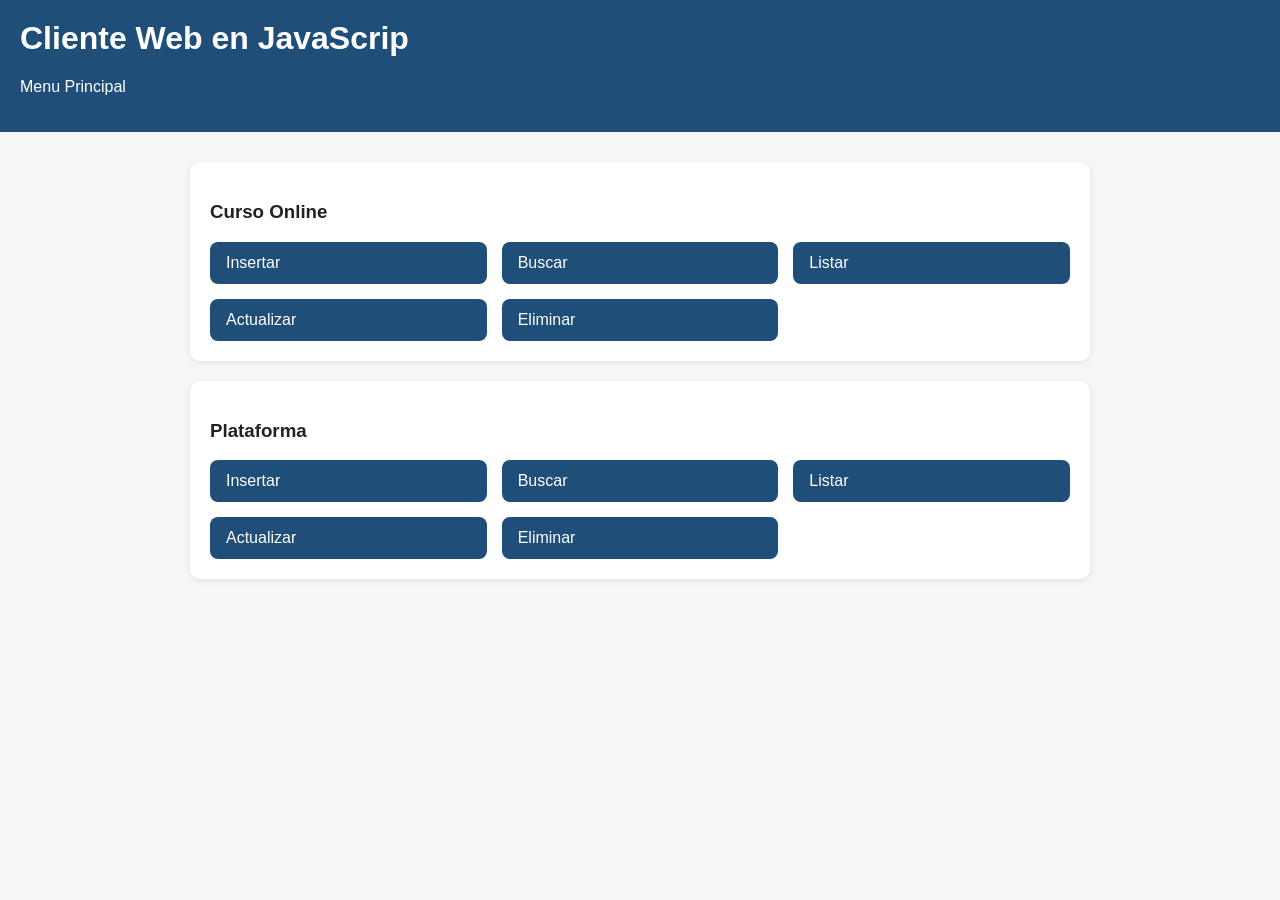
<file: CLIENTE_JS/index.html>
<!DOCTYPE html>
<html lang="es">
<head>
  <meta charset="UTF-8" />
  <title>Cliente Web - Cursos</title>
  <link rel="stylesheet" href="css/styles.css" />
</head>
<body>
  <header>
    <h1>Cliente Web en JavaScrip</h1>
    <p>Menu Principal</p>
  </header>

  <main>
    <div class="co">
      <h3>Curso Online</h3>
      <div class="menu">
        <a href="insertar-curso.html">Insertar</a>
        <a href="buscar-curso.html">Buscar</a>
        <a href="listar-cursos.html">Listar</a>
        <a href="actualizar-curso.html">Actualizar</a>
        <a href="eliminar-curso.html">Eliminar</a>
      </div>
    </div>

    <div class="pp">
      <h3>Plataforma</h3>
      <div class="menu">
        <a href="insertar-plataforma.html">Insertar</a>
        <a href="buscar-plataforma.html">Buscar</a>
        <a href="listar-plataforma.html">Listar</a>
        <a href="actualizar-plataforma.html">Actualizar</a>
        <a href="eliminar-plataforma.html">Eliminar</a>
      </div>
    </div>

  </main>
</body>
</html>
</file>
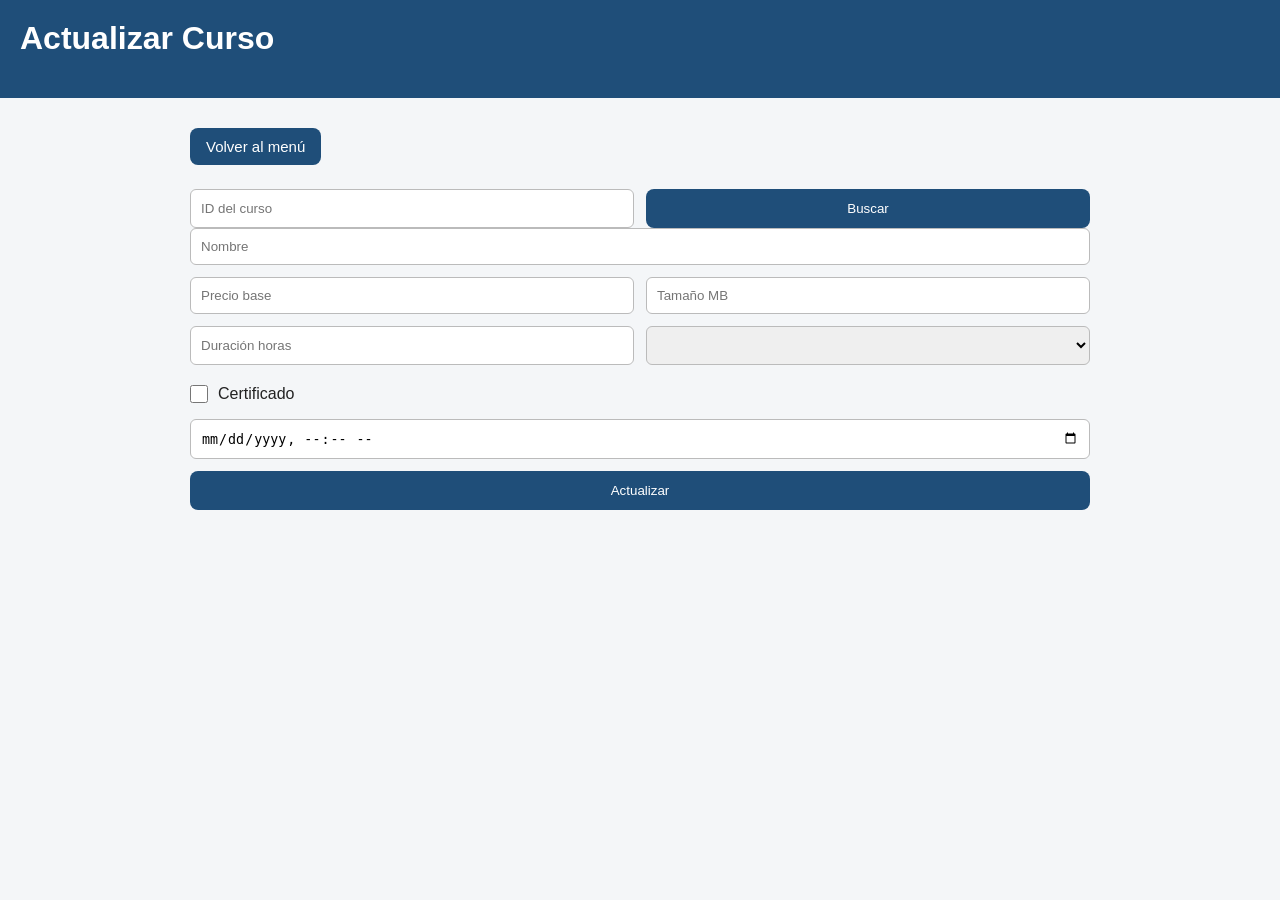
<file: CLIENTE_JS/actualizar-curso.html>
<!DOCTYPE html>
<html lang="es">

<head>
    <meta charset="UTF-8" />
    <title>Actualizar Curso</title>
    <link rel="stylesheet" href="css/styles.css" />
</head>

<body>
    <header>
        <h1>Actualizar Curso</h1>
    </header>
    <main>
        <div class="page-actions">
            <a class="page-link" href="index.html">Volver al menú</a>
        </div>


        <div class="row">
            <input id="idBuscar" type="number" placeholder="ID del curso" />
            <button id="btnBuscar">Buscar</button>
        </div>

        <form id="formActualizar">
            <input id="nombre" type="text" placeholder="Nombre" required />
            <div class="row">
                <input id="precioBase" type="number" step="0.01" placeholder="Precio base" required />
                <input id="tamanoMB" type="number" step="0.01" placeholder="Tamaño MB" required />
            </div>
            <div class="row">
                <input id="duracionHoras" type="number" placeholder="Duración horas" required />
                <select id="plataforma"></select>
            </div>
            <label class="checkbox-row">
                <input id="certificado" type="checkbox" />
                <span>Certificado</span>
            </label>

            <input id="fechaCertificado" type="datetime-local" />
            <button type="submit">Actualizar</button>
        </form>

        <p id="mensaje" class="message"></p>
    </main>

    <script src="js/api.js"></script>
    <script>
        let plataformasCache = [];

        async function cargarPlataformas() {
            const plataformas = await listarPlataformas();
            plataformasCache = plataformas || [];
            const select = document.getElementById("plataforma");

            select.innerHTML = plataformasCache.map(p =>
                `<option value="${p.id}">${p.nombre}</option>`
            ).join("");
        }

        document.getElementById("btnBuscar").addEventListener("click", async () => {
            try {
                const curso = await buscarCursoPorId(document.getElementById("idBuscar").value);
                document.getElementById("nombre").value = curso.nombre;
                document.getElementById("precioBase").value = curso.precioBase;
                document.getElementById("tamanoMB").value = curso.tamanoMB;
                document.getElementById("duracionHoras").value = curso.duracionHoras;
                document.getElementById("certificado").checked = curso.certificado;

                if (curso.fechaCertificado) {
                    document.getElementById("fechaCertificado").value =
                        curso.fechaCertificado.replace(" ", "T").slice(0, 16);
                }

                if (curso.plataformaProveedora) {
                    document.getElementById("plataforma").value = curso.plataformaProveedora.id;
                }
            } catch (error) {
                document.getElementById("mensaje").textContent = error.message;
            }
        });

        document.getElementById("formActualizar").addEventListener("submit", async (e) => {
            e.preventDefault();
            const mensaje = document.getElementById("mensaje");

            try {
                const id = document.getElementById("idBuscar").value;
                const plataformaId = parseInt(document.getElementById("plataforma").value, 10);
                const plataformaSeleccionada = plataformasCache.find(p => p.id === plataformaId);

                if (!plataformaSeleccionada) {
                    mensaje.textContent = "La plataforma seleccionada no es válida.";
                    return;
                }

                const fechaInput = document.getElementById("fechaCertificado").value;

                const curso = {
                    id: parseInt(id, 10),
                    nombre: document.getElementById("nombre").value,
                    precioBase: parseFloat(document.getElementById("precioBase").value),
                    tamanoMB: parseFloat(document.getElementById("tamanoMB").value),
                    duracionHoras: parseInt(document.getElementById("duracionHoras").value, 10),
                    certificado: document.getElementById("certificado").checked,
                    fechaCertificado: document.getElementById("certificado").checked && fechaInput
                        ? fechaInput.replace("T", " ") + ":00"
                        : null,
                    plataformaProveedora: {
                        id: plataformaSeleccionada.id,
                        nombre: plataformaSeleccionada.nombre,
                        url: plataformaSeleccionada.url,
                        costoSuscripcion: plataformaSeleccionada.costoSuscripcion,
                        soporte24Horas: plataformaSeleccionada.soporte24Horas,
                        fechaFundacion: plataformaSeleccionada.fechaFundacion
                    }
                };

                await actualizarCurso(id, curso);
                mensaje.textContent = "Curso actualizado correctamente";
            } catch (error) {
                mensaje.textContent = error.message;
            }
        });

        cargarPlataformas();
    </script>

</body>

</html>
</file>
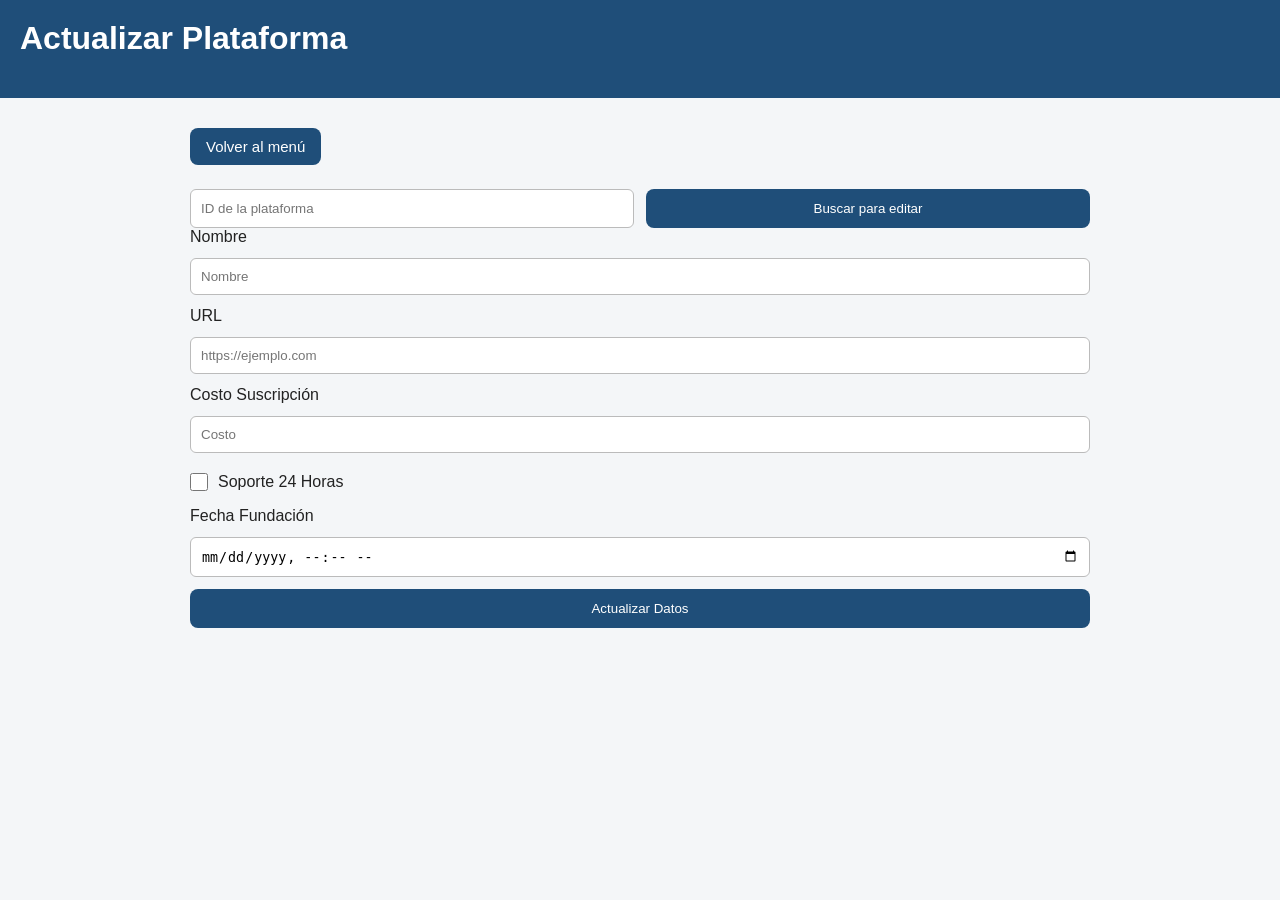
<file: CLIENTE_JS/actualizar-plataforma.html>
<!DOCTYPE html>
<html lang="es">

<head>
    <meta charset="UTF-8" />
    <title>Actualizar Plataforma</title>
    <link rel="stylesheet" href="css/styles.css" />
</head>

<body>
    <header>
        <h1>Actualizar Plataforma</h1>
    </header>
    <main>
        <div class="page-actions">
            <a class="page-link" href="index.html">Volver al menú</a>
        </div>


        <div class="row">
            <input id="idBuscar" type="number" placeholder="ID de la plataforma" />
            <button id="btnBuscar">Buscar para editar</button>
        </div>

        <form id="formActualizar">
            <label for="nombre">Nombre</label>
            <input id="nombre" type="text" placeholder="Nombre" required />

            <label for="url">URL</label>
            <input id="url" type="url" placeholder="https://ejemplo.com" required />

            <label for="costoSuscripcion">Costo Suscripción</label>
            <input id="costoSuscripcion" type="number" step="0.01" placeholder="Costo" required />

            <label class="checkbox-row">
                <input id="soporte24Horas" type="checkbox" />
                <span>Soporte 24 Horas</span>
            </label>


            <label for="fechaFundacion">Fecha Fundación</label>
            <input id="fechaFundacion" type="datetime-local" />

            <button type="submit">Actualizar Datos</button>
        </form>

        <p id="mensaje" class="message"></p>
    </main>

    <script src="js/api.js"></script>
    <script>
        // 1. BUSCAR Y RELLENAR EL FORMULARIO
        document.getElementById("btnBuscar").addEventListener("click", async () => {
            const id = document.getElementById("idBuscar").value;
            const mensaje = document.getElementById("mensaje");

            if (!id) return;

            try {
                const p = await buscarPlataformaPorId(id);

                document.getElementById("nombre").value = p.nombre;
                document.getElementById("url").value = p.url;
                document.getElementById("costoSuscripcion").value = p.costoSuscripcion;
                // Manejar NUMBER(1) como booleano para el checkbox
                document.getElementById("soporte24Horas").checked = (p.soporte24Horas === 1 || p.soporte24Horas === true);

                if (p.fechaFundacion) {
                    // Formatear para el input datetime-local (YYYY-MM-DDTHH:MM)
                    document.getElementById("fechaFundacion").value =
                        p.fechaFundacion.replace(" ", "T").slice(0, 16);
                }

                mensaje.textContent = "Datos cargados. Puede editar.";
                mensaje.style.color = "blue";
            } catch (error) {
                mensaje.textContent = "Error: " + error.message;
                mensaje.style.color = "red";
            }
        });

        // 2. ENVIAR ACTUALIZACIÓN
        document.getElementById("formActualizar").addEventListener("submit", async (e) => {
            e.preventDefault();
            const mensaje = document.getElementById("mensaje");
            const id = document.getElementById("idBuscar").value;

            try {
                const fechaInput = document.getElementById("fechaFundacion").value;

                const plataforma = {
                    id: parseInt(id, 10),
                    nombre: document.getElementById("nombre").value,
                    url: document.getElementById("url").value,
                    costoSuscripcion: parseFloat(document.getElementById("costoSuscripcion").value),
                    soporte24Horas: document.getElementById("soporte24Horas").checked ? 1 : 0,
                    fechaFundacion: fechaInput ? fechaInput.replace("T", " ") + ":00" : null
                };

                await actualizarPlataforma(id, plataforma);
                mensaje.textContent = "Plataforma actualizada correctamente";
                mensaje.style.color = "green";
            } catch (error) {
                mensaje.textContent = "Error al actualizar: " + error.message;
                mensaje.style.color = "red";
            }
        });
    </script>
</body>

</html>
</file>
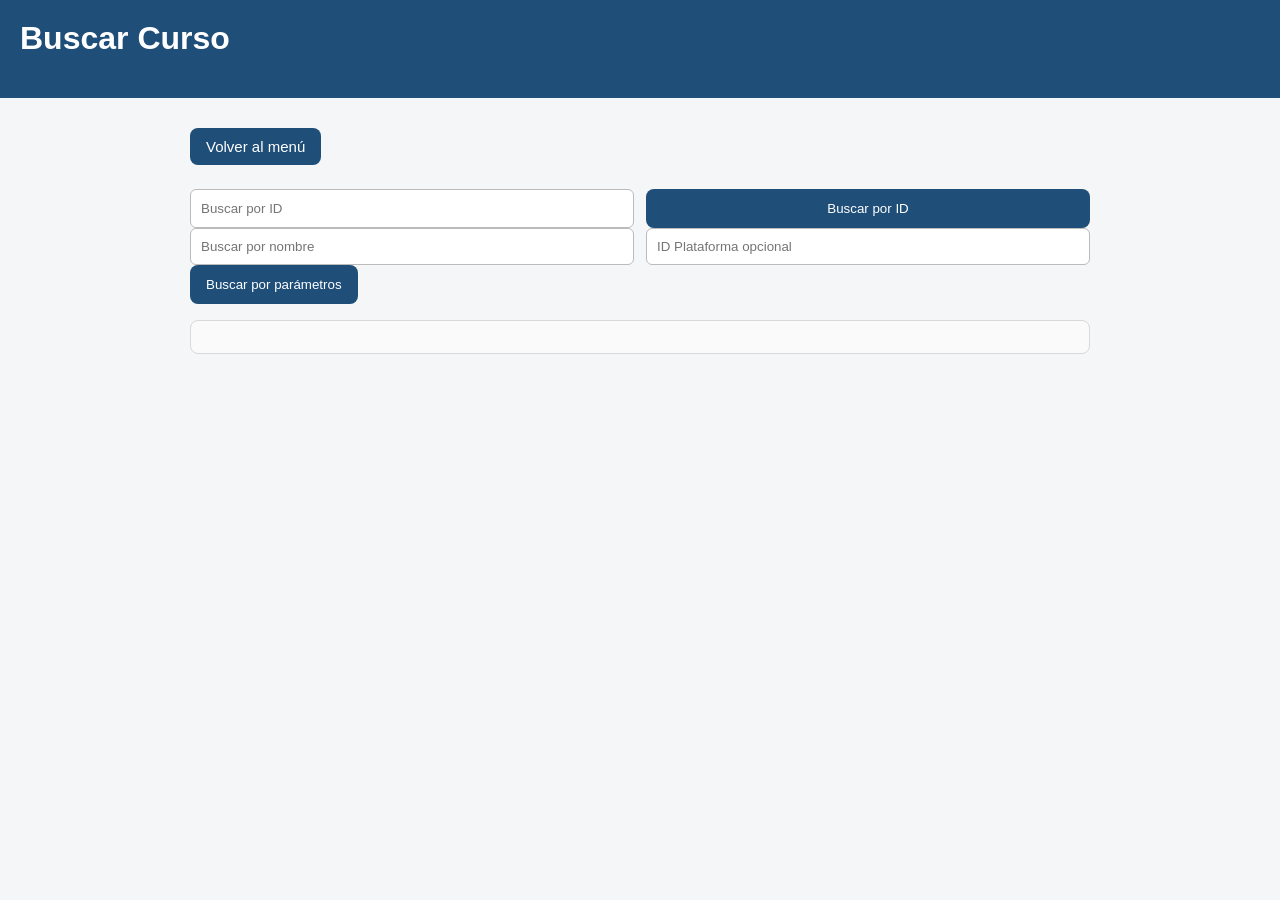
<file: CLIENTE_JS/buscar-curso.html>
<!DOCTYPE html>
<html lang="es">

<head>
  <meta charset="UTF-8" />
  <title>Buscar Curso</title>
  <link rel="stylesheet" href="css/styles.css" />
</head>

<body>
  <header>
    <h1>Buscar Curso</h1>
  </header>
  <main>
    <div class="page-actions">
      <a class="page-link" href="index.html">Volver al menú</a>
    </div>


    <div class="row">
      <input id="idBuscar" type="number" placeholder="Buscar por ID" />
      <button id="btnBuscarId">Buscar por ID</button>
    </div>

    <div class="row">
      <input id="nombreBuscar" type="text" placeholder="Buscar por nombre" />
      <input id="idPlataformaBuscar" type="number" placeholder="ID Plataforma opcional" />
    </div>
    <button id="btnBuscarParametros">Buscar por parámetros</button>

    <div id="resultado" class="card"></div>
  </main>

  <script src="js/api.js"></script>
  <script>
    function renderCurso(curso) {
      document.getElementById("resultado").innerHTML = `
        <h3>Curso encontrado</h3>
        <p><strong>ID:</strong> ${curso.id}</p>
        <p><strong>Nombre:</strong> ${curso.nombre}</p>
        <p><strong>Precio:</strong> ${curso.precioBase}</p>
        <p><strong>Tamaño:</strong> ${curso.tamanoMB}</p>
        <p><strong>Duración:</strong> ${curso.duracionHoras}</p>
        <p><strong>Certificado:</strong> ${curso.certificado ? "Sí" : "No"}</p>
        <p><strong>Fecha Certificado:</strong> ${curso.fechaCertificado ?? "Sin fecha"}</p>
        <p><strong>Plataforma:</strong> ${curso.plataformaProveedora ? curso.plataformaProveedora.nombre : "Sin plataforma"}</p>
      `;
    }

    document.getElementById("btnBuscarId").addEventListener("click", async () => {
      try {
        const curso = await buscarCursoPorId(document.getElementById("idBuscar").value);
        renderCurso(curso);
      } catch (error) {
        document.getElementById("resultado").textContent = error.message;
      }
    });

    document.getElementById("btnBuscarParametros").addEventListener("click", async () => {
      try {
        const nombre = document.getElementById("nombreBuscar").value;
        const idPlataforma = document.getElementById("idPlataformaBuscar").value;
        const curso = await buscarCursoPorParametros(nombre, idPlataforma);
        renderCurso(curso);
      } catch (error) {
        document.getElementById("resultado").textContent = error.message;
      }
    });
  </script>
</body>

</html>
</file>
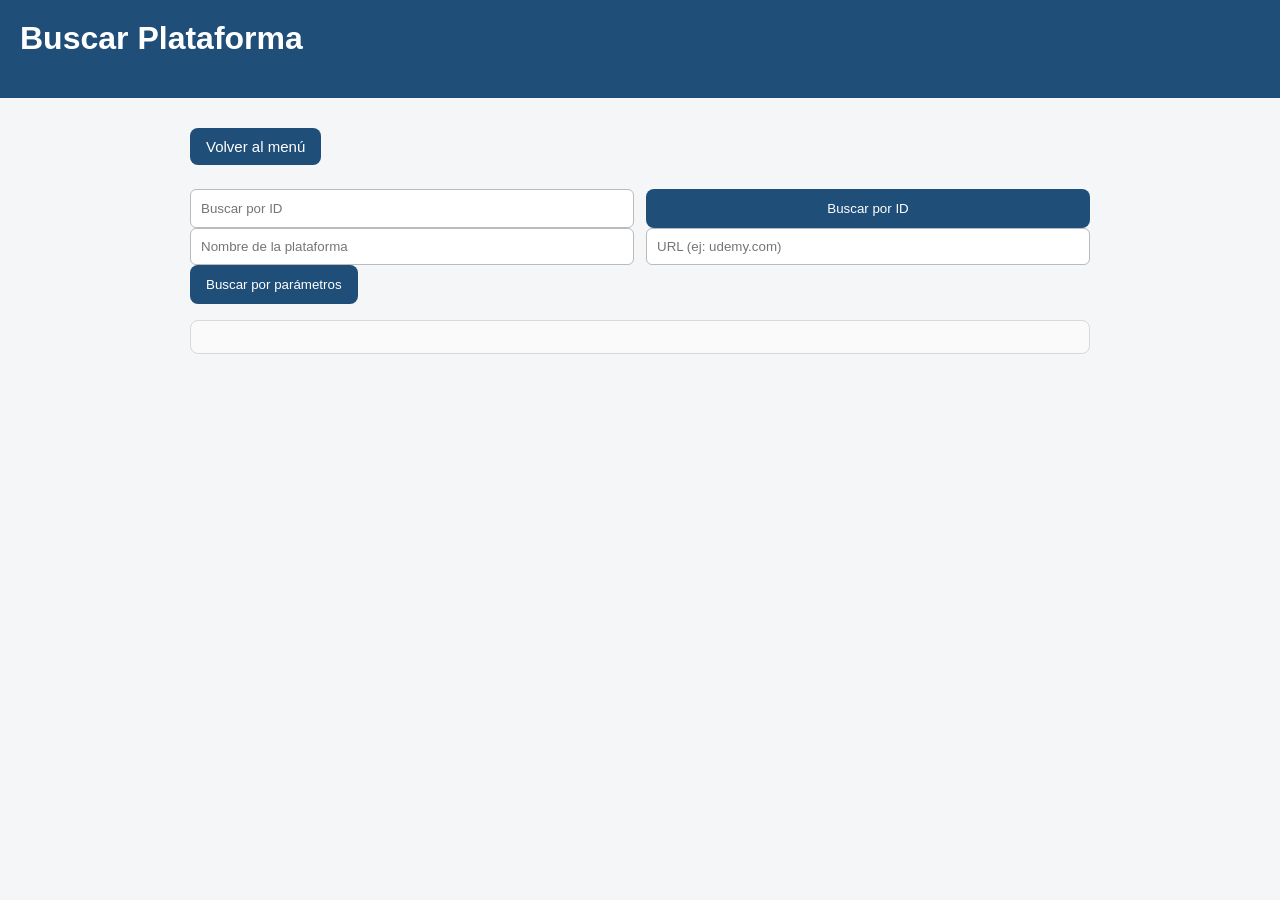
<file: CLIENTE_JS/buscar-plataforma.html>
<!DOCTYPE html>
<html lang="es">

<head>
    <meta charset="UTF-8" />
    <title>Buscar Plataforma</title>
    <link rel="stylesheet" href="css/styles.css" />
</head>

<body>
    <header>
        <h1>Buscar Plataforma</h1>
    </header>
    <main>
        <div class="page-actions">
            <a class="page-link" href="index.html">Volver al menú</a>
        </div>


        <div class="row">
            <input id="idBuscar" type="number" placeholder="Buscar por ID" />
            <button id="btnBuscarId">Buscar por ID</button>
        </div>

        <div class="row">
            <input id="nombreBuscar" type="text" placeholder="Nombre de la plataforma" />
            <input id="urlBuscar" type="text" placeholder="URL (ej: udemy.com)" />
        </div>
        <button id="btnBuscarParametros">Buscar por parámetros</button>

        <div id="resultado" class="card"></div>
    </main>

    <script src="js/api.js"></script>
    <script>
        // Función para pintar la plataforma en pantalla
        function renderPlataforma(plataforma) {
            // Manejamos el formateo del soporte 24 horas (puede ser boolean o 1/0)
            const tieneSoporte = (plataforma.soporte24Horas === 1 || plataforma.soporte24Horas === true) ? "Sí" : "No";

            document.getElementById("resultado").innerHTML = `
                <h3>Plataforma Encontrada</h3>
                <p><strong>ID:</strong> ${plataforma.id}</p>
                <p><strong>Nombre:</strong> ${plataforma.nombre}</p>
                <p><strong>URL:</strong> <a href="${plataforma.url}" target="_blank">${plataforma.url}</a></p>
                <p><strong>Costo Suscripción:</strong> $${plataforma.costoSuscripcion.toFixed(2)}</p>
                <p><strong>Soporte 24 Horas:</strong> ${tieneSoporte}</p>
                <p><strong>Fecha Fundación:</strong> ${plataforma.fechaFundacion ?? "Sin registrar"}</p>
            `;
        }

        // Evento para buscar por ID
        document.getElementById("btnBuscarId").addEventListener("click", async () => {
            const idVal = document.getElementById("idBuscar").value;
            const resultadoDiv = document.getElementById("resultado");

            if (!idVal) {
                resultadoDiv.textContent = "Por favor, ingresa un ID válido.";
                return;
            }

            try {
                const plataforma = await buscarPlataformaPorId(idVal);
                renderPlataforma(plataforma);
            } catch (error) {
                resultadoDiv.textContent = error.message;
            }
        });

        // Evento para buscar por parámetros (Nombre y URL)
        document.getElementById("btnBuscarParametros").addEventListener("click", async () => {
            const nombre = document.getElementById("nombreBuscar").value;
            const url = document.getElementById("urlBuscar").value;
            const resultadoDiv = document.getElementById("resultado");

            try {
                const plataforma = await buscarPlataformaPorParametros(nombre, url);
                renderPlataforma(plataforma);
            } catch (error) {
                resultadoDiv.textContent = error.message;
            }
        });
    </script>
</body>

</html>
</file>
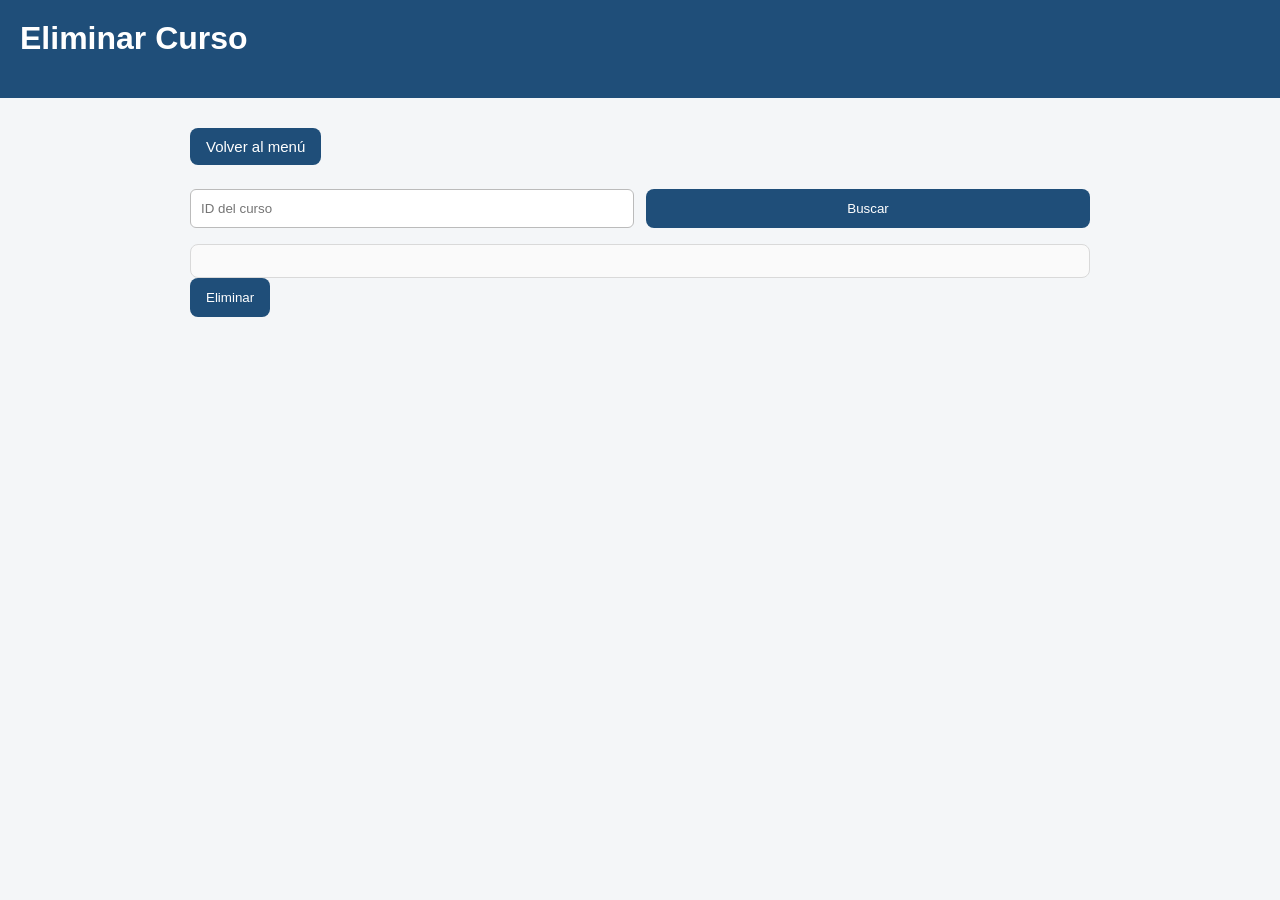
<file: CLIENTE_JS/eliminar-curso.html>
<!DOCTYPE html>
<html lang="es">

<head>
  <meta charset="UTF-8" />
  <title>Eliminar Curso</title>
  <link rel="stylesheet" href="css/styles.css" />
</head>

<body>
  <header>
    <h1>Eliminar Curso</h1>
  </header>
  <main>
    <div class="page-actions">
      <a class="page-link" href="index.html">Volver al menú</a>
    </div>


    <div class="row">
      <input id="idBuscar" type="number" placeholder="ID del curso" />
      <button id="btnBuscar">Buscar</button>
    </div>

    <div id="resultado" class="card"></div>
    <button id="btnEliminar">Eliminar</button>
    <p id="mensaje" class="message"></p>
  </main>

  <script src="js/api.js"></script>
  <script>
    let cursoActual = null;

    function renderCurso(curso) {
      document.getElementById("resultado").innerHTML = `
        <h3>Curso a eliminar</h3>
        <p><strong>ID:</strong> ${curso.id}</p>
        <p><strong>Nombre:</strong> ${curso.nombre}</p>
        <p><strong>Precio:</strong> ${curso.precioBase}</p>
        <p><strong>Tamaño:</strong> ${curso.tamanoMB}</p>
        <p><strong>Duración:</strong> ${curso.duracionHoras}</p>
        <p><strong>Certificado:</strong> ${curso.certificado ? "Sí" : "No"}</p>
        <p><strong>Fecha Certificado:</strong> ${curso.fechaCertificado ?? "Sin fecha"}</p>
        <p><strong>Plataforma:</strong> ${curso.plataformaProveedora ? curso.plataformaProveedora.nombre : "Sin plataforma"}</p>
      `;
    }

    document.getElementById("btnBuscar").addEventListener("click", async () => {
      try {
        cursoActual = await buscarCursoPorId(document.getElementById("idBuscar").value);
        renderCurso(cursoActual);
      } catch (error) {
        document.getElementById("mensaje").textContent = error.message;
      }
    });

    document.getElementById("btnEliminar").addEventListener("click", async () => {
      try {
        if (!cursoActual) {
          document.getElementById("mensaje").textContent = "Primero debes buscar un curso";
          return;
        }

        await eliminarCurso(cursoActual.id);
        document.getElementById("mensaje").textContent = "Curso eliminado correctamente";
        document.getElementById("resultado").innerHTML = "";
        cursoActual = null;
      } catch (error) {
        document.getElementById("mensaje").textContent = error.message;
      }
    });
  </script>
</body>

</html>
</file>
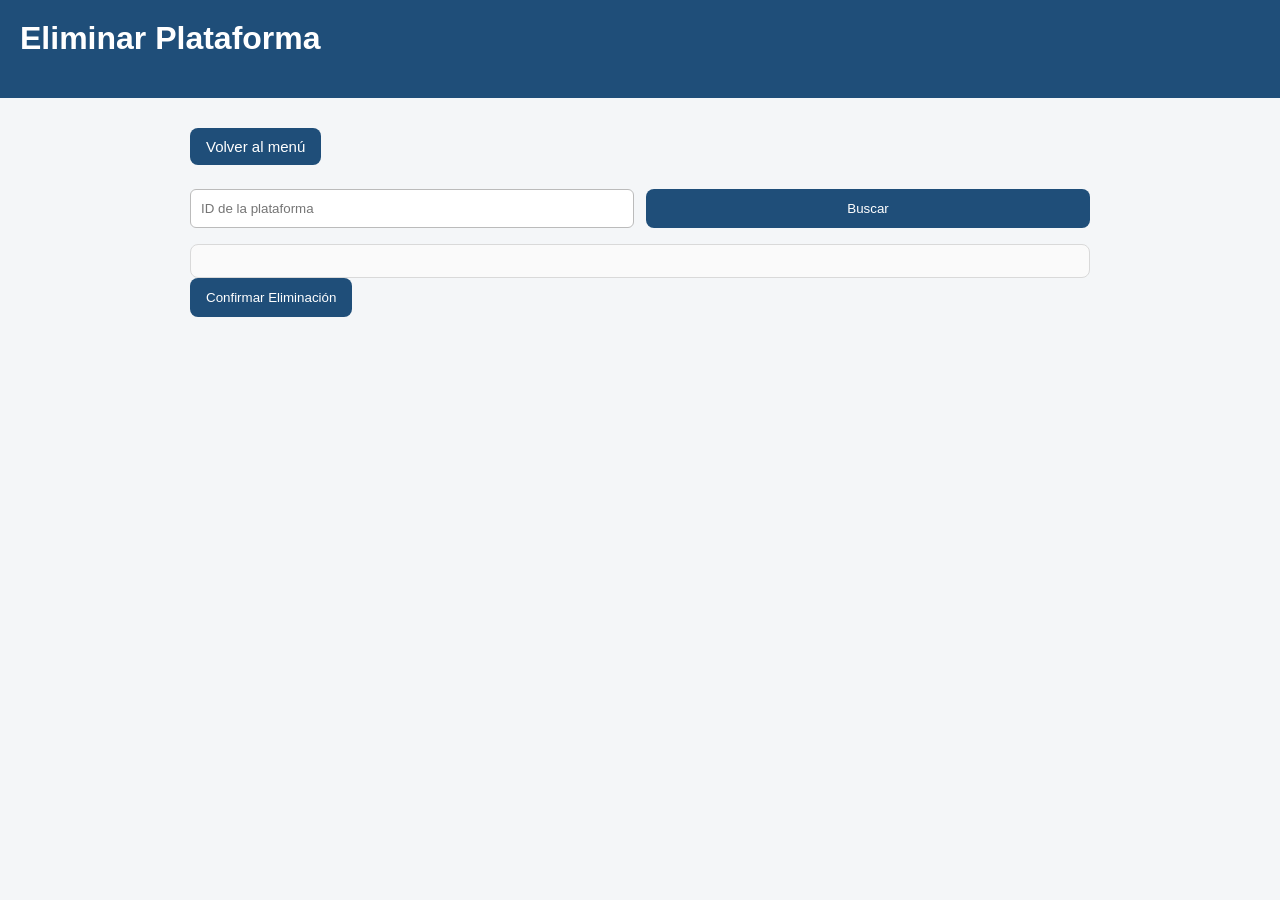
<file: CLIENTE_JS/eliminar-plataforma.html>
<!DOCTYPE html>
<html lang="es">

<head>
  <meta charset="UTF-8" />
  <title>Eliminar Plataforma</title>
  <link rel="stylesheet" href="css/styles.css" />
</head>

<body>
  <header>
    <h1>Eliminar Plataforma</h1>
  </header>
  <main>
    <div class="page-actions">
      <a class="page-link" href="index.html">Volver al menú</a>
    </div>


    <div class="row">
      <input id="idBuscar" type="number" placeholder="ID de la plataforma" />
      <button id="btnBuscar">Buscar</button>
    </div>

    <div id="resultado" class="card"></div>

    <button id="btnEliminar">
      Confirmar Eliminación
    </button>

    <p id="mensaje" class="message"></p>
  </main>

  <script src="js/api.js"></script>
  <script>
    let plataformaActual = null;

    function renderPlataforma(p) {
      const soporte = (p.soporte24Horas === 1 || p.soporte24Horas === true) ? "Sí" : "No";

      document.getElementById("resultado").innerHTML = `
        <h3 style="color: #d9534f;">Plataforma a eliminar</h3>
        <p><strong>ID:</strong> ${p.id}</p>
        <p><strong>Nombre:</strong> ${p.nombre}</p>
        <p><strong>URL:</strong> ${p.url}</p>
        <p><strong>Costo:</strong> $${p.costoSuscripcion}</p>
        <p><strong>Soporte 24h:</strong> ${soporte}</p>
      `;
      document.getElementById("btnEliminar").style.display = "block";
    }

    document.getElementById("btnBuscar").addEventListener("click", async () => {
      const id = document.getElementById("idBuscar").value;
      const mensaje = document.getElementById("mensaje");
      mensaje.textContent = "";

      try {
        plataformaActual = await buscarPlataformaPorId(id);
        renderPlataforma(plataformaActual);
      } catch (error) {
        mensaje.textContent = error.message;
        document.getElementById("resultado").innerHTML = "";
        document.getElementById("btnEliminar").style.display = "none";
      }
    });

    document.getElementById("btnEliminar").addEventListener("click", async () => {
      const mensaje = document.getElementById("mensaje");

      try {
        if (!plataformaActual) {
          mensaje.textContent = "Primero debes buscar una plataforma";
          return;
        }

        if (confirm(`¿Estás seguro de que deseas eliminar la plataforma "${plataformaActual.nombre}"?`)) {
          await eliminarPlataforma(plataformaActual.id);
          mensaje.textContent = "Plataforma eliminada correctamente";
          mensaje.style.color = "green";

          // Limpiar vista
          document.getElementById("resultado").innerHTML = "";
          document.getElementById("btnEliminar").style.display = "none";
          document.getElementById("idBuscar").value = "";
          plataformaActual = null;
        }
      } catch (error) {
        mensaje.textContent = "Error: " + error.message;
        mensaje.style.color = "black";
      }
    });
  </script>
</body>

</html>
</file>
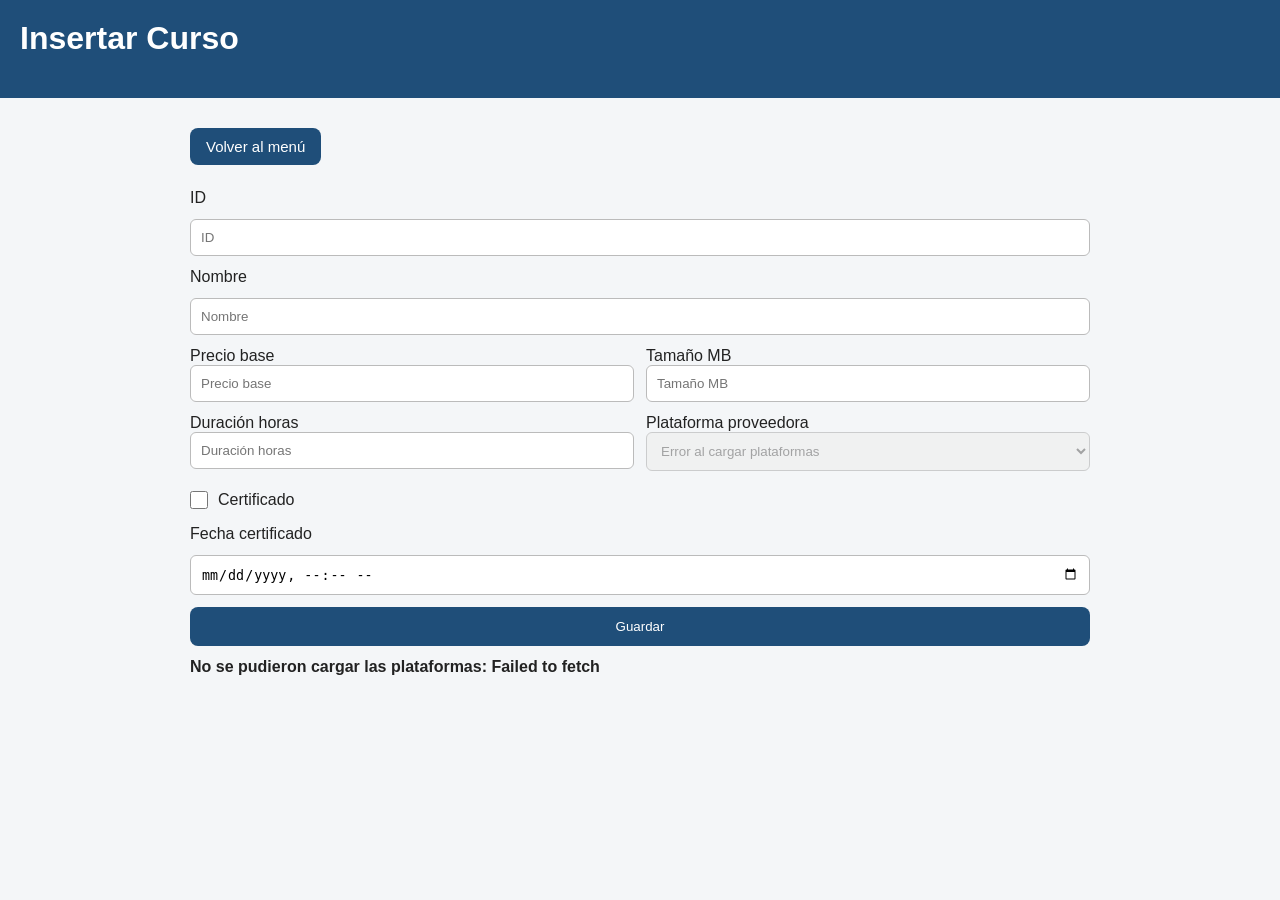
<file: CLIENTE_JS/insertar-curso.html>
<!DOCTYPE html>
<html lang="es">

<head>
    <meta charset="UTF-8" />
    <title>Insertar Curso</title>
    <link rel="stylesheet" href="css/styles.css" />
</head>

<body>
    <header>
        <h1>Insertar Curso</h1>
    </header>
    <main>
        <div class="page-actions">
            <a class="page-link" href="index.html">Volver al menú</a>
        </div>


        <form id="formInsertar">
            <label for="id">ID</label>
            <input id="id" type="number" placeholder="ID" required />

            <label for="nombre">Nombre</label>
            <input id="nombre" type="text" placeholder="Nombre" required />

            <div class="row">
                <div>
                    <label for="precioBase">Precio base</label>
                    <input id="precioBase" type="number" step="0.01" placeholder="Precio base" required />
                </div>
                <div>
                    <label for="tamanoMB">Tamaño MB</label>
                    <input id="tamanoMB" type="number" step="0.01" placeholder="Tamaño MB" required />
                </div>
            </div>

            <div class="row">
                <div>
                    <label for="duracionHoras">Duración horas</label>
                    <input id="duracionHoras" type="number" placeholder="Duración horas" required />
                </div>
                <div>
                    <label for="plataforma">Plataforma proveedora</label>
                    <select id="plataforma" required></select>
                </div>
            </div>

            <label class="checkbox-row">
                <input id="certificado" type="checkbox" />
                <span>Certificado</span>
            </label>


            <label for="fechaCertificado">Fecha certificado</label>
            <input id="fechaCertificado" type="datetime-local" />

            <button type="submit">Guardar</button>
        </form>


        <p id="mensaje" class="message"></p>
    </main>

    <script src="js/api.js"></script>
    <script>
        let plataformasCache = [];

        async function cargarPlataformas() {
            const select = document.getElementById("plataforma");
            const mensaje = document.getElementById("mensaje");

            try {
                const plataformas = await listarPlataformas();
                plataformasCache = plataformas || [];

                if (!plataformasCache.length) {
                    select.innerHTML = `<option value="">No hay plataformas registradas</option>`;
                    select.disabled = true;
                    mensaje.textContent = "Primero debes registrar al menos una plataforma en el servidor.";
                    return;
                }

                select.disabled = false;
                select.innerHTML = plataformasCache.map(p =>
                    `<option value="${p.id}">${p.nombre}</option>`
                ).join("");
            } catch (error) {
                select.innerHTML = `<option value="">Error al cargar plataformas</option>`;
                select.disabled = true;
                mensaje.textContent = "No se pudieron cargar las plataformas: " + error.message;
            }
        }

        document.getElementById("formInsertar").addEventListener("submit", async (e) => {
            e.preventDefault();
            const mensaje = document.getElementById("mensaje");

            try {
                const select = document.getElementById("plataforma");

                if (select.disabled || !select.value) {
                    mensaje.textContent = "No hay plataformas disponibles para asociar al curso.";
                    return;
                }

                const plataformaId = parseInt(select.value, 10);
                const plataformaSeleccionada = plataformasCache.find(p => p.id === plataformaId);

                if (!plataformaSeleccionada) {
                    mensaje.textContent = "La plataforma seleccionada no es válida.";
                    return;
                }

                const fechaInput = document.getElementById("fechaCertificado").value;

                const curso = {
                    id: parseInt(document.getElementById("id").value, 10),
                    nombre: document.getElementById("nombre").value,
                    precioBase: parseFloat(document.getElementById("precioBase").value),
                    tamanoMB: parseFloat(document.getElementById("tamanoMB").value),
                    duracionHoras: parseInt(document.getElementById("duracionHoras").value, 10),
                    certificado: document.getElementById("certificado").checked,
                    fechaCertificado: document.getElementById("certificado").checked && fechaInput
                        ? fechaInput.replace("T", " ") + ":00"
                        : null,
                    plataformaProveedora: {
                        id: plataformaSeleccionada.id,
                        nombre: plataformaSeleccionada.nombre,
                        url: plataformaSeleccionada.url,
                        costoSuscripcion: plataformaSeleccionada.costoSuscripcion,
                        soporte24Horas: plataformaSeleccionada.soporte24Horas,
                        fechaFundacion: plataformaSeleccionada.fechaFundacion
                    }
                };

                await insertarCurso(curso);
                mensaje.textContent = "Curso insertado correctamente";
                e.target.reset();
            } catch (error) {
                mensaje.textContent = error.message;
            }
        });

        cargarPlataformas();
    </script>


</body>

</html>
</file>
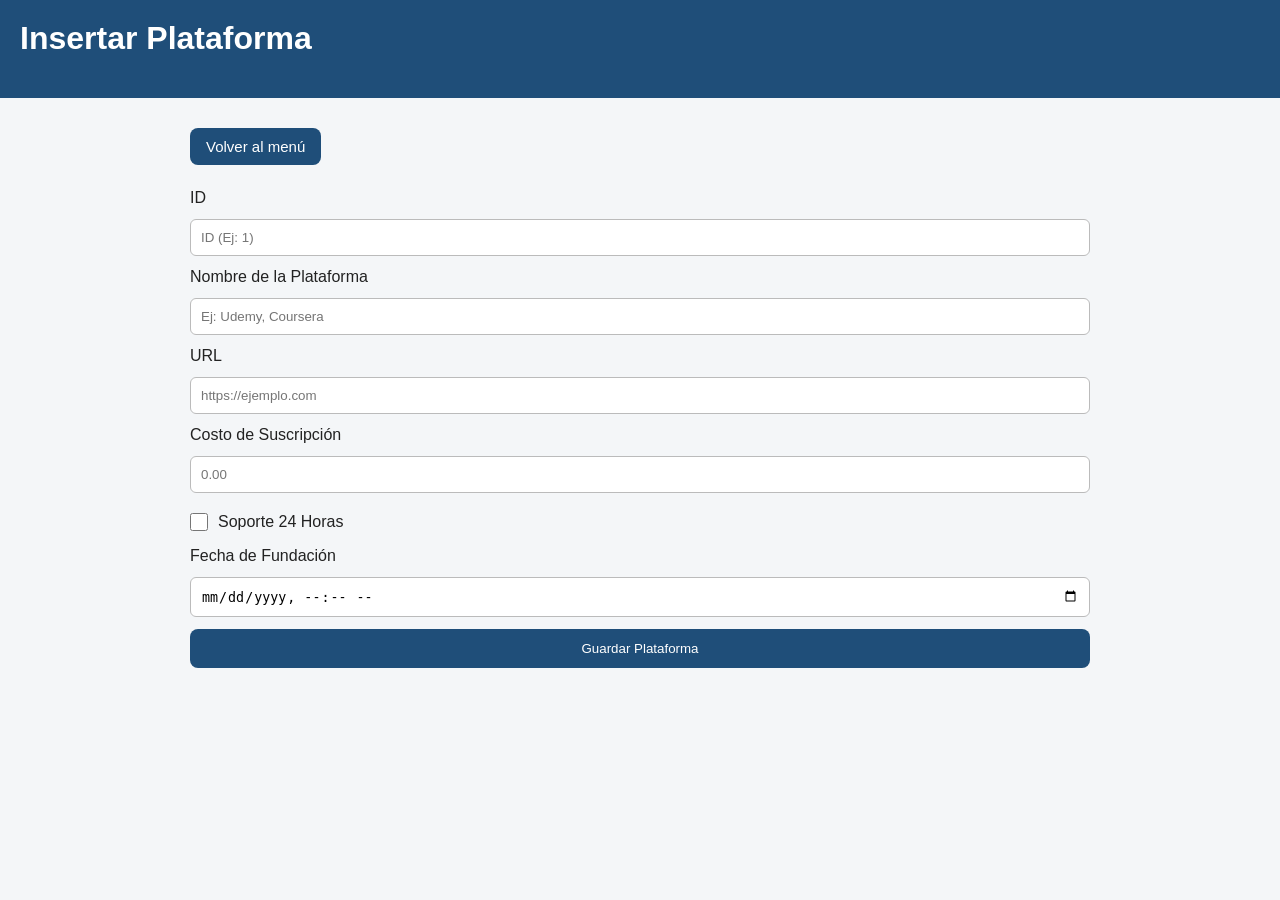
<file: CLIENTE_JS/insertar-plataforma.html>
<!DOCTYPE html>
<html lang="es">

<head>
    <meta charset="UTF-8" />
    <title>Insertar Plataforma</title>
    <link rel="stylesheet" href="css/styles.css" />
</head>

<body>
    <header>
        <h1>Insertar Plataforma</h1>
    </header>
    <main>
        <div class="page-actions">
            <a class="page-link" href="index.html">Volver al menú</a>
        </div>


        <form id="formPlataforma">
            <label for="id">ID</label>
            <input id="id" type="number" placeholder="ID (Ej: 1)" required />

            <label for="nombre">Nombre de la Plataforma</label>
            <input id="nombre" type="text" placeholder="Ej: Udemy, Coursera" required />

            <label for="url">URL</label>
            <input id="url" type="url" placeholder="https://ejemplo.com" required />

            <label for="costoSuscripcion">Costo de Suscripción</label>
            <input id="costoSuscripcion" type="number" step="0.01" placeholder="0.00" required />

            <label class="checkbox-row">
                <input id="soporte24Horas" type="checkbox" />
                <span>Soporte 24 Horas</span>
            </label>


            <label for="fechaFundacion">Fecha de Fundación</label>
            <input id="fechaFundacion" type="datetime-local" />

            <button type="submit">Guardar Plataforma</button>
        </form>

        <p id="mensaje" class="message"></p>
    </main>

    <script src="js/api.js"></script>
    <script>
        document.getElementById("formPlataforma").addEventListener("submit", async (e) => {
            e.preventDefault();
            const mensaje = document.getElementById("mensaje");

            try {
                const fechaInput = document.getElementById("fechaFundacion").value;

                // Construimos el objeto siguiendo el modelo de Java
                const plataforma = {
                    id: parseInt(document.getElementById("id").value, 10),
                    nombre: document.getElementById("nombre").value,
                    url: document.getElementById("url").value,
                    costoSuscripcion: parseFloat(document.getElementById("costoSuscripcion").value),
                    // En Oracle/Java el boolean se suele mapear a 1/0 o true/false
                    soporte24Horas: document.getElementById("soporte24Horas").checked ? 1 : 0,
                    // Formateo de fecha para el TIMESTAMP de Oracle
                    fechaFundacion: fechaInput ? fechaInput.replace("T", " ") + ":00" : null
                };

                // Llamada a la función del api.js
                await insertarPlataforma(plataforma);

                mensaje.textContent = "Plataforma insertada con éxito";
                mensaje.style.color = "green";
                e.target.reset();
            } catch (error) {
                mensaje.textContent = "Error: " + error.message;
                mensaje.style.color = "red";
            }
        });
    </script>
</body>

</html>
</file>
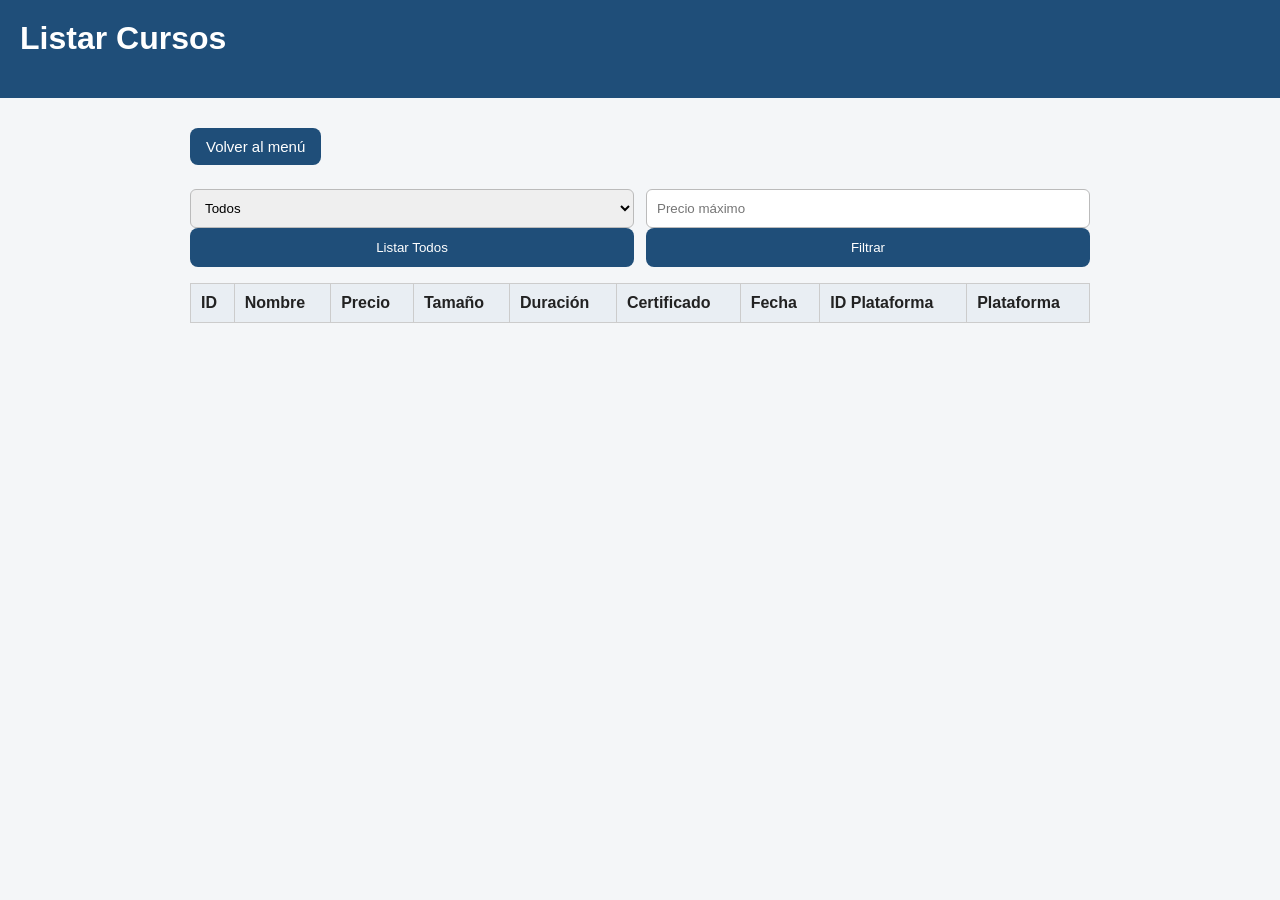
<file: CLIENTE_JS/listar-cursos.html>
<!DOCTYPE html>
<html lang="es">

<head>
  <meta charset="UTF-8" />
  <title>Listar Cursos</title>
  <link rel="stylesheet" href="css/styles.css" />
</head>

<body>
  <header>
    <h1>Listar Cursos</h1>
  </header>
  <main>
    <div class="page-actions">
      <a class="page-link" href="index.html">Volver al menú</a>
    </div>


    <div class="row">
      <select id="certificado">
        <option value="">Todos</option>
        <option value="true">Certificado Sí</option>
        <option value="false">Certificado No</option>
      </select>
      <input id="precioMax" type="number" step="0.01" placeholder="Precio máximo" />
    </div>

    <div class="row">
      <button id="btnListar">Listar Todos</button>
      <button id="btnFiltrar">Filtrar</button>
    </div>

    <div class="table-wrap">
      <table>
        <thead>
          <tr>
            <th>ID</th>
            <th>Nombre</th>
            <th>Precio</th>
            <th>Tamaño</th>
            <th>Duración</th>
            <th>Certificado</th>
            <th>Fecha</th>
            <th>ID Plataforma</th>
            <th>Plataforma</th>
          </tr>
        </thead>
        <tbody id="tablaCursos"></tbody>
      </table>
    </div>
  </main>

  <script src="js/api.js"></script>
  <script>
    function renderTabla(cursos) {
      document.getElementById("tablaCursos").innerHTML = cursos.map(c => `
        <tr>
          <td>${c.id}</td>
          <td>${c.nombre}</td>
          <td>${c.precioBase}</td>
          <td>${c.tamanoMB}</td>
          <td>${c.duracionHoras}</td>
          <td>${c.certificado ? "Sí" : "No"}</td>
          <td>${c.fechaCertificado ?? "Sin fecha"}</td>
          <td>${c.plataformaProveedora ? c.plataformaProveedora.id : ""}</td>
          <td>${c.plataformaProveedora ? c.plataformaProveedora.nombre : "Sin plataforma"}</td>
        </tr>
      `).join("");
    }

    document.getElementById("btnListar").addEventListener("click", async () => {
      renderTabla(await listarCursos());
    });

    document.getElementById("btnFiltrar").addEventListener("click", async () => {
      const certificado = document.getElementById("certificado").value;
      const precioMax = document.getElementById("precioMax").value;
      renderTabla(await filtrarCursos(certificado, precioMax));
    });
  </script>
</body>

</html>
</file>
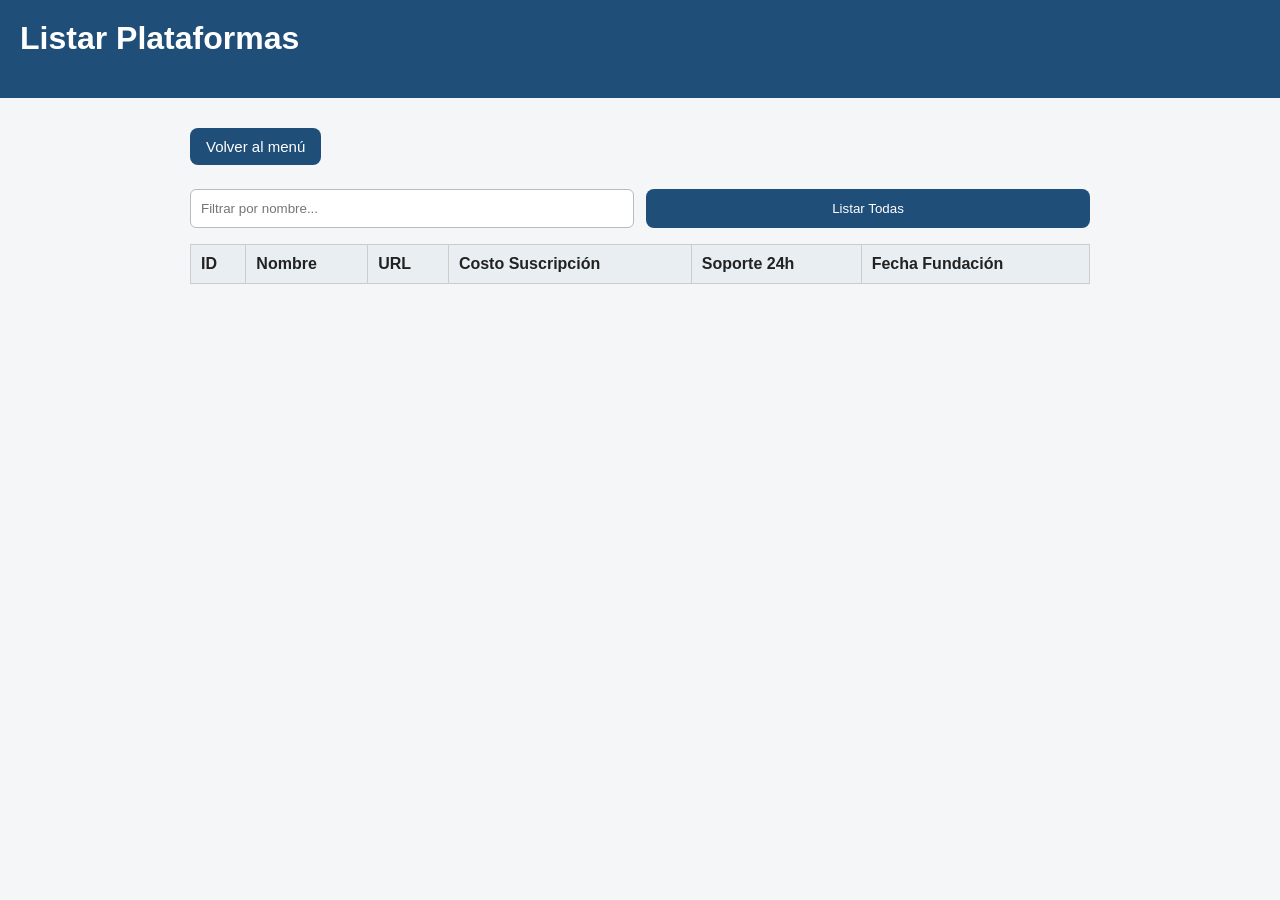
<file: CLIENTE_JS/listar-plataforma.html>
<!DOCTYPE html>
<html lang="es">

<head>
  <meta charset="UTF-8" />
  <title>Listar Plataformas</title>
  <link rel="stylesheet" href="css/styles.css" />
</head>

<body>
  <header>
    <h1>Listar Plataformas</h1>
  </header>
  <main>
    <div class="page-actions">
      <a class="page-link" href="index.html">Volver al menú</a>
    </div>


    <div class="row">
      <input id="nombreFiltro" type="text" placeholder="Filtrar por nombre..." />
      <button id="btnListar">Listar Todas</button>
    </div>

    <div class="table-wrap">
      <table>
        <thead>
          <tr>
            <th>ID</th>
            <th>Nombre</th>
            <th>URL</th>
            <th>Costo Suscripción</th>
            <th>Soporte 24h</th>
            <th>Fecha Fundación</th>
          </tr>
        </thead>
        <tbody id="tablaPlataformas"></tbody>
      </table>
    </div>

    <p id="mensaje" class="message"></p>
  </main>

  <script src="js/api.js"></script>
  <script>
    function renderTabla(plataformas) {
      const tbody = document.getElementById("tablaPlataformas");

      if (!plataformas || plataformas.length === 0) {
        tbody.innerHTML = `<tr><td colspan="6">No se encontraron plataformas</td></tr>`;
        return;
      }

      tbody.innerHTML = plataformas.map(p => `
        <tr>
          <td>${p.id}</td>
          <td>${p.nombre}</td>
          <td><a href="${p.url}" target="_blank">${p.url}</a></td>
          <td>$${p.costoSuscripcion.toFixed(2)}</td>
          <td>${(p.soporte24Horas === 1 || p.soporte24Horas === true) ? "Sí" : "No"}</td>
          <td>${p.fechaFundacion ? p.fechaFundacion.split('T')[0] : "N/A"}</td>
        </tr>
      `).join("");
    }

    // Cargar todas al presionar el botón
    document.getElementById("btnListar").addEventListener("click", async () => {
      try {
        const plataformas = await listarPlataformas();
        renderTabla(plataformas);
      } catch (error) {
        document.getElementById("mensaje").textContent = error.message;
      }
    });

    // Filtro simple en el cliente (opcional, para rapidez)
    document.getElementById("nombreFiltro").addEventListener("input", async (e) => {
      const busqueda = e.target.value.toLowerCase();
      try {
        const todas = await listarPlataformas();
        const filtradas = todas.filter(p =>
          p.nombre.toLowerCase().includes(busqueda)
        );
        renderTabla(filtradas);
      } catch (error) {
        console.error(error);
      }
    });

  </script>
</body>

</html>
</file>
<file: CLIENTE_JS/css/styles.css>
body {
  font-family: Arial, sans-serif;
  margin: 0;
  background: #f4f6f8;
  color: #222;
}

header {
  background: #1f4e79;
  color: white;
  padding: 20px;
}

main {
  max-width: 900px;
  margin: 30px auto;
}

.co, .pp{
  background: white;
  padding: 20px;
  border-radius: 10px;
  box-shadow: 0 2px 6px rgba(0, 0, 0, 0.08);
  margin-bottom: 20px;
}

h1, h2 {
  margin-top: 0;
}

.menu {
  display: grid;
  grid-template-columns: repeat(auto-fit, minmax(220px, 1fr));
  gap: 15px;
}

.menu a, button {
  display: inline-block;
  padding: 12px 16px;
  background: #1f4e79;
  color: white;
  border: none;
  border-radius: 8px;
  text-decoration: none;
  cursor: pointer;
}

.menu a:hover, button:hover {
  background: #163a59;
}

form {
  display: grid;
  gap: 12px;
}

input, select {
  padding: 10px;
  border: 1px solid #bbb;
  border-radius: 6px;
  width: 100%;
  box-sizing: border-box;
}

.row {
  display: grid;
  grid-template-columns: 1fr 1fr;
  gap: 12px;
}

.table-wrap {
  overflow-x: auto;
}

table {
  width: 100%;
  border-collapse: collapse;
  margin-top: 16px;
}

th, td {
  border: 1px solid #ccc;
  padding: 10px;
  text-align: left;
}

th {
  background: #e9eef3;
}

.card {
  border: 1px solid #d9d9d9;
  border-radius: 8px;
  padding: 16px;
  background: #fafafa;
  margin-top: 16px;
}

.message {
  margin-top: 12px;
  font-weight: bold;
}

.back {
  margin-bottom: 20px;
  display: inline-block;
  color: #1f4e79;
  text-decoration: none;
}

.page-actions {
  display: flex;
  gap: 12px;
  margin-bottom: 24px;
  align-items: center;
  flex-wrap: wrap;
}

.page-link {
  display: inline-block;
  padding: 10px 16px;
  background: #1f4e79;
  color: white;
  border-radius: 8px;
  text-decoration: none;
  font-size: 15px;
}

.page-link:hover {
  background: #163a59;
}

.checkbox-row {
  display: flex;
  align-items: center;
  gap: 10px;
  margin: 8px 0 4px 0;
  font-size: 16px;
}

.checkbox-row input[type="checkbox"] {
  width: 18px;
  height: 18px;
  margin: 0;
}

.checkbox-row span {
  line-height: 1;
}
</file>
